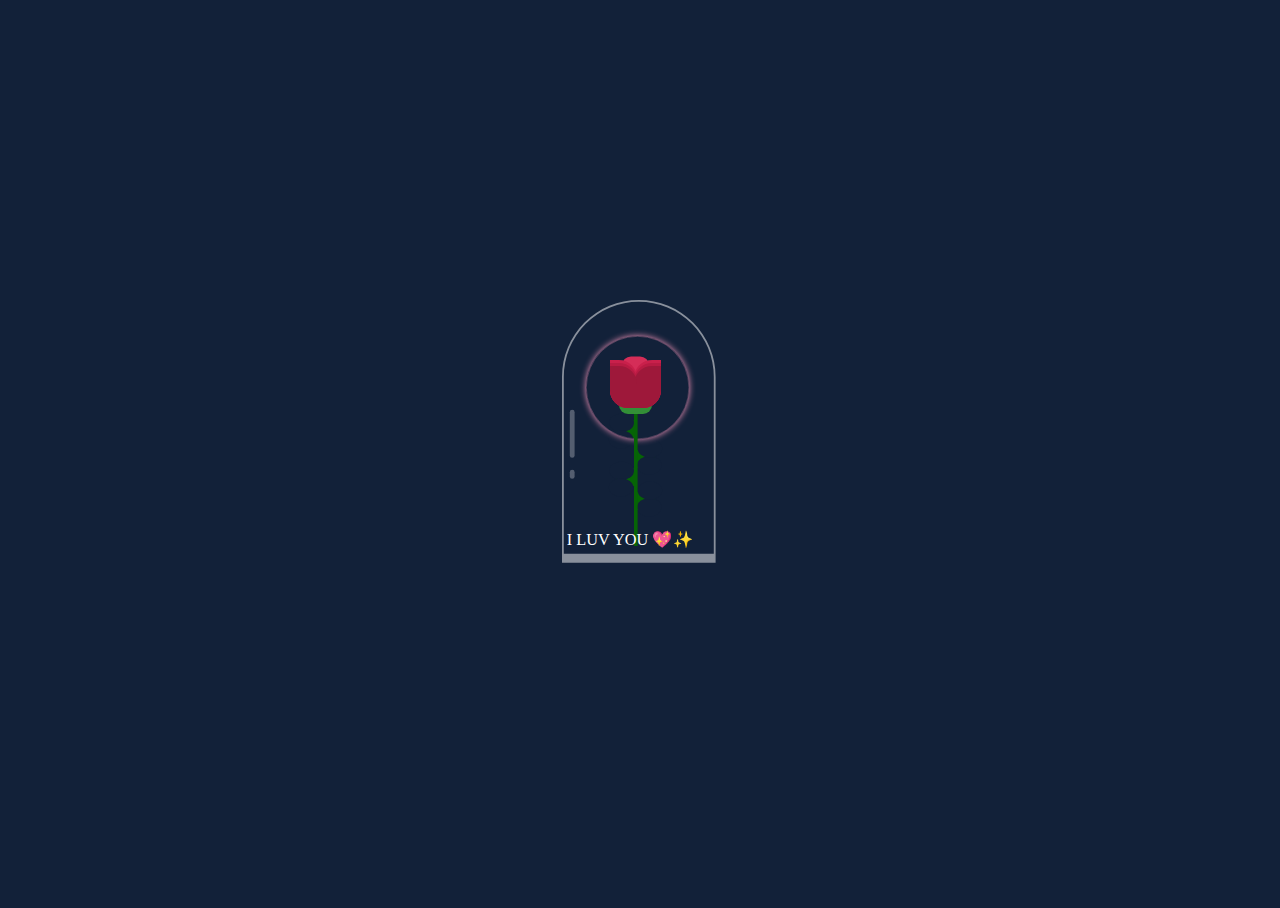
<file: index.html>
<!DOCTYPE html>
<html lang="en">
<head>
    <meta charset="UTF-8">
    <meta name="viewport" content="width=device-width, initial-scale=1.0">
    <link rel="stylesheet" href="styles.css">
    <title>ROSES for my lady</title>
</head>
<body>
    <div class="container">
        <div class="glass"></div>
        <div class="thorns">
            <div></div>
            <div></div>
            <div></div>
            <div></div>
        </div>
        <div class="glow"></div>
        <div class="rose-leaves">
            <div></div>
            <div></div>
        </div>
        <div class="rose-petals">
            <div></div>
            <div></div>
            <div></div>
            <div></div>
            <div></div>
            <div></div>
            <div></div>
        </div>
        <div class="sparkles">
            <div></div>
            <div></div>
            <div></div>
            <div></div>
            <div></div>
            <div></div>
            <div></div>
            <div></div>
            <div></div>
            <div></div>
        </div>
     <div class="text">
          <span>I LUV YOU 💖✨</span>
      </div>
    </div>
    
</body>
</html>
</file>
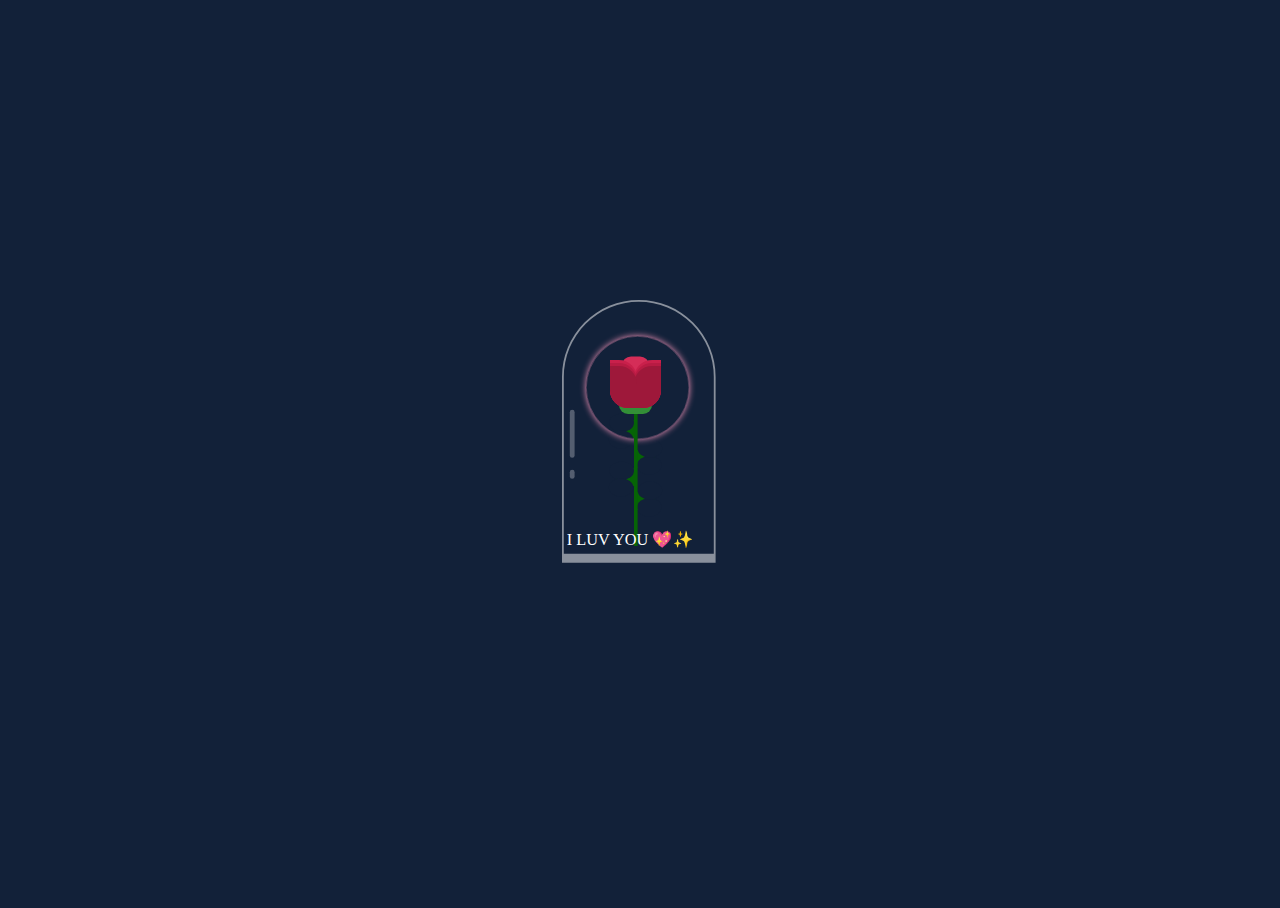
<file: index.html.html>
<!DOCTYPE html>
<html lang="en">
<head>
    <meta charset="UTF-8">
    <meta name="viewport" content="width=device-width, initial-scale=1.0">
    <link rel="stylesheet" href="styles.css">
    <title>ROSES for my lady</title>
</head>
<body>
    <div class="container">
        <div class="glass"></div>
        <div class="thorns">
            <div></div>
            <div></div>
            <div></div>
            <div></div>
        </div>
        <div class="glow"></div>
        <div class="rose-leaves">
            <div></div>
            <div></div>
        </div>
        <div class="rose-petals">
            <div></div>
            <div></div>
            <div></div>
            <div></div>
            <div></div>
            <div></div>
            <div></div>
        </div>
        <div class="sparkles">
            <div></div>
            <div></div>
            <div></div>
            <div></div>
            <div></div>
            <div></div>
            <div></div>
            <div></div>
            <div></div>
            <div></div>
        </div>
     <div class="text">
          <span>I LUV YOU 💖✨</span>
      </div>
    </div>
    
</body>
</html>
</file>
<file: styles.css>
html, body {
    height: 100%;
    width: 100%;
    background: #122139;
    overflow: hidden;
  }
  
  .container {
    width: 100px;
    height: 300px;
    position: absolute;
    left: 0;
    right: 0;
    top: 0;
    bottom: 0;
    margin: auto;
    -moz-transform: scale(0.6);
    -ms-transform: scale(0.6);
    -webkit-transform: scale(0.6);
    transform: scale(0.6);
  }
  .container div {
    position: absolute;
  }
  .container .glass {
    height: 420px;
    width: 250px;
    border: 3px solid rgba(255, 255, 255, 0.5);
    -moz-border-radius: 300px 300px 0px 0px;
    -webkit-border-radius: 300px;
    border-radius: 300px 300px 0px 0px;
    left: -80px;
    top: -100px;
    border-bottom: 15px solid rgba(255, 255, 255, 0.5);
  }
  .container .glass:after {
    width: 8px;
    background: rgba(255, 255, 255, 0.28);
    content: '';
    position: absolute;
    height: 80px;
    top: 430px;
    border-radius: 100px;
    left: 10px;
    top: 180px;
  }
  .container .glass:before {
    width: 8px;
    background: rgba(255, 255, 255, 0.28);
    content: '';
    position: absolute;
    height: 15px;
    top: 430px;
    border-radius: 100px;
    left: 10px;
    top: 280px;
  }
  .container .glow {
    position: absolute;
    width: 170px;
    height: 170px;
    -moz-border-radius: 100%;
    -webkit-border-radius: 100%;
    border-radius: 100%;
    border: 1px solid rgba(245, 148, 184, 0.47);
    box-shadow: 0px 0px 10px #f594b8;
    left: -40px;
    top: -40px;
    -moz-transition: all 0.5s ease;
    -o-transition: all 0.5s ease;
    -webkit-transition: all 0.5s ease;
    transition: all 0.5s ease;
    -moz-animation: glowing 2.5s ease-in-out infinite;
    -webkit-animation: glowing 2.5s ease-in-out infinite;
    animation: glowing 2.5s ease-in-out infinite;
  }
  .container .rose-petals > div {
    background: #d52d58;
    width: 45px;
    height: 80px;
    position: absolute;
    -moz-transition: all 0.5s ease-out;
    -o-transition: all 0.5s ease-out;
    -webkit-transition: all 0.5s ease-out;
    transition: all 0.5s ease-out;
  }
  .container .rose-petals > div:nth-child(1) {
    border-radius: 15px;
    left: 20px;
    top: -6px;
    background: #d52d58;
  }
  .container .rose-petals > div:nth-child(2), .container .rose-petals > div:nth-child(4), .container .rose-petals > div:nth-child(6) {
    border-radius: 0px 30px 0px 30px;
    background: #b81b43;
    left: 0;
    transform-origin: bottom right;
  }
  .container .rose-petals > div:nth-child(3), .container .rose-petals > div:nth-child(5), .container .rose-petals > div:nth-child(7) {
    border-radius: 30px 0px 30px 0px;
    left: 40px;
    transform-origin: bottom left;
  }
  .container .rose-petals > div:nth-child(2) {
    -moz-animation: openRose2 3s ease-in-out;
    -webkit-animation: openRose2 3s ease-in-out;
    animation: openRose2 3s ease-in-out;
    -moz-animation-fill-mode: forwards;
    -webkit-animation-fill-mode: forwards;
    animation-fill-mode: forwards;
    z-index: 5;
    background: #9e183a;
    top: 10px;
    height: 70px;
    -moz-animation-delay: 2s;
    -webkit-animation-delay: 2s;
    animation-delay: 2s;
  }
  .container .rose-petals > div:nth-child(3) {
    -moz-animation: openRose3 3s ease-in-out;
    -webkit-animation: openRose3 3s ease-in-out;
    animation: openRose3 3s ease-in-out;
    -moz-animation-fill-mode: forwards;
    -webkit-animation-fill-mode: forwards;
    animation-fill-mode: forwards;
    z-index: 4;
    background: #9e183a;
    top: 10px;
    height: 70px;
    -moz-animation-delay: 2s;
    -webkit-animation-delay: 2s;
    animation-delay: 2s;
  }
  .container .rose-petals > div:nth-child(4) {
    -moz-animation: openRose4 3s ease-in-out;
    -webkit-animation: openRose4 3s ease-in-out;
    animation: openRose4 3s ease-in-out;
    -moz-animation-fill-mode: forwards;
    -webkit-animation-fill-mode: forwards;
    animation-fill-mode: forwards;
    z-index: 3;
    background: #b81b43;
    top: 5px;
    height: 75px;
    -moz-animation-delay: 2s;
    -webkit-animation-delay: 2s;
    animation-delay: 2s;
  }
  .container .rose-petals > div:nth-child(5) {
    -moz-animation: openRose5 3s ease-in-out;
    -webkit-animation: openRose5 3s ease-in-out;
    animation: openRose5 3s ease-in-out;
    -moz-animation-fill-mode: forwards;
    -webkit-animation-fill-mode: forwards;
    animation-fill-mode: forwards;
    z-index: 2;
    background: #b81b43;
    top: 5px;
    height: 75px;
    -moz-animation-delay: 2s;
    -webkit-animation-delay: 2s;
    animation-delay: 2s;
  }
  .container .rose-petals > div:nth-child(6) {
    -moz-animation: openRose6 3s ease-in-out;
    -webkit-animation: openRose6 3s ease-in-out;
    animation: openRose6 3s ease-in-out;
    -moz-animation-fill-mode: forwards;
    -webkit-animation-fill-mode: forwards;
    animation-fill-mode: forwards;
    z-index: 1;
    background: #c9204b;
    top: "";
    height: "";
    -moz-animation-delay: 2s;
    -webkit-animation-delay: 2s;
    animation-delay: 2s;
  }
  .container .rose-petals > div:nth-child(7) {
    -moz-animation: openRose7 3s ease-in-out;
    -webkit-animation: openRose7 3s ease-in-out;
    animation: openRose7 3s ease-in-out;
    -moz-animation-fill-mode: forwards;
    -webkit-animation-fill-mode: forwards;
    animation-fill-mode: forwards;
    z-index: 0;
    background: #c9204b;
    top: "";
    height: "";
    -moz-animation-delay: 2s;
    -webkit-animation-delay: 2s;
    animation-delay: 2s;
  }
  .container .rose-leaves > div:nth-last-child(1) {
    width: 55px;
    height: 30px;
    background: #338f37;
    position: absolute;
    top: 60px;
    left: 15px;
    -moz-border-radius: 100px;
    -webkit-border-radius: 100px;
    border-radius: 100px;
  }
  .container .rose-leaves > div:nth-child(1) {
    width: 6px;
    height: 230px;
    border: none;
    top: 80px;
    background: #066406;
    left: 40px;
  }
  .container .thorns > div {
    width: 30px;
    height: 30px;
    background: #066406;
    top: 100px;
    left: 10px;
  }
  .container .thorns > div:after {
    width: 41px;
    height: 31px;
    -moz-border-radius: 100%;
    -webkit-border-radius: 100%;
    border-radius: 100%;
    background: #122139;
    content: "";
    position: absolute;
    left: -12px;
    top: 17px;
  }
  .container .thorns > div:before {
    width: 41px;
    height: 31px;
    -moz-border-radius: 100%;
    -webkit-border-radius: 100%;
    border-radius: 100%;
    background: #122139;
    content: "";
    position: absolute;
    left: -11px;
    top: -11px;
    z-index: 0;
  }
  .container .thorns > div:nth-child(2) {
    top: 150px;
    -moz-transform: rotate(180deg);
    -ms-transform: rotate(180deg);
    -webkit-transform: rotate(180deg);
    transform: rotate(180deg);
    left: 45px;
  }
  .container .thorns > div:nth-child(3) {
    top: 180px;
  }
  .container .thorns > div:nth-child(4) {
    top: 220px;
    -moz-transform: rotate(180deg);
    -ms-transform: rotate(180deg);
    -webkit-transform: rotate(180deg);
    transform: rotate(180deg);
    left: 45px;
  }
  .container .sparkles {
    bottom: -40px;
  }
  .container .sparkles > div {
    width: 4px;
    height: 4px;
    border-radius: 100px;
    background: #ff96c0;
    box-shadow: 0px 0px 12px 2px #ff4e85;
    bottom: 0;
    opacity: 0;
    -moz-animation: sparkle 4s ease-in-out infinite;
    -webkit-animation: sparkle 4s ease-in-out infinite;
    animation: sparkle 4s ease-in-out infinite;
  }
  .container .sparkles > div:nth-child(1) {
    left: 60px;
    -moz-animation-delay: 3s;
    -webkit-animation-delay: 3s;
    animation-delay: 3s;
  }
  .container .sparkles > div:nth-child(2) {
    left: 158px;
    -moz-animation-delay: 2s;
    -webkit-animation-delay: 2s;
    animation-delay: 2s;
  }
  .container .sparkles > div:nth-child(3) {
    left: -22px;
    -moz-animation-delay: 1s;
    -webkit-animation-delay: 1s;
    animation-delay: 1s;
  }
  .container .sparkles > div:nth-child(4) {
    left: 10px;
    -moz-animation-delay: 1s;
    -webkit-animation-delay: 1s;
    animation-delay: 1s;
  }
  .container .sparkles > div:nth-child(5) {
    left: 177px;
    -moz-animation-delay: 3s;
    -webkit-animation-delay: 3s;
    animation-delay: 3s;
  }
  .container .sparkles > div:nth-child(6) {
    left: -82px;
    -moz-animation-delay: 2s;
    -webkit-animation-delay: 2s;
    animation-delay: 2s;
  }
  .container .sparkles > div:nth-child(7) {
    left: 45px;
    -moz-animation-delay: 3s;
    -webkit-animation-delay: 3s;
    animation-delay: 3s;
  }
  .container .sparkles > div:nth-child(8) {
    left: 74px;
    -moz-animation-delay: 3s;
    -webkit-animation-delay: 3s;
    animation-delay: 3s;
  }
  .container .sparkles > div:nth-child(9) {
    left: -79px;
    -moz-animation-delay: 2s;
    -webkit-animation-delay: 2s;
    animation-delay: 2s;
  }
  .text{
      all: none;
      text-transform: none;
      font-family: 'Great Vibes', cursive;
      color: white;
      font-size: 1.7rem;
      width: max-content;
      font-weight: lighter;
      margin-left: -4.5rem;
      bottom: -1rem;
  }
  @-webkit-keyframes $animationName {
    50% {
      opacity: 1;
    }
    100% {
      bottom: 250px;
    }
  }
  @-moz-keyframes sparkle {
    50% {
      opacity: 1;
    }
    100% {
      bottom: 250px;
    }
  }
  @-ms-keyframes sparkle {
    50% {
      opacity: 1;
    }
    100% {
      bottom: 250px;
    }
  }
  @keyframes sparkle {
    50% {
      opacity: 1;
    }
    100% {
      bottom: 250px;
    }
  }
  @-webkit-keyframes $animationName {
    50% {
      -moz-transform: rotate(-90deg);
      -ms-transform: rotate(-90deg);
      -webkit-transform: rotate(-90deg);
      transform: rotate(-90deg);
      top: 80px;
      left: 100px;
    }
    100% {
      -moz-transform: rotate(-60deg);
      -ms-transform: rotate(-60deg);
      -webkit-transform: rotate(-60deg);
      transform: rotate(-60deg);
      top: 210px;
      left: -30px;
    }
  }
  @-moz-keyframes openRose2 {
    50% {
      -moz-transform: rotate(-90deg);
      -ms-transform: rotate(-90deg);
      -webkit-transform: rotate(-90deg);
      transform: rotate(-90deg);
      top: 80px;
      left: 100px;
    }
    100% {
      -moz-transform: rotate(-60deg);
      -ms-transform: rotate(-60deg);
      -webkit-transform: rotate(-60deg);
      transform: rotate(-60deg);
      top: 210px;
      left: -30px;
    }
  }
  @-ms-keyframes openRose2 {
    50% {
      -moz-transform: rotate(-90deg);
      -ms-transform: rotate(-90deg);
      -webkit-transform: rotate(-90deg);
      transform: rotate(-90deg);
      top: 80px;
      left: 100px;
    }
    100% {
      -moz-transform: rotate(-60deg);
      -ms-transform: rotate(-60deg);
      -webkit-transform: rotate(-60deg);
      transform: rotate(-60deg);
      top: 210px;
      left: -30px;
    }
  }
  @keyframes openRose2 {
    50% {
      -moz-transform: rotate(-90deg);
      -ms-transform: rotate(-90deg);
      -webkit-transform: rotate(-90deg);
      transform: rotate(-90deg);
      top: 80px;
      left: 100px;
    }
    100% {
      -moz-transform: rotate(-60deg);
      -ms-transform: rotate(-60deg);
      -webkit-transform: rotate(-60deg);
      transform: rotate(-60deg);
      top: 271px;
      left: -30px;
    }
  }
  @-webkit-keyframes $animationName {
    100% {
      -moz-transform: rotate(60deg);
      -ms-transform: rotate(60deg);
      -webkit-transform: rotate(60deg);
      transform: rotate(60deg);
    }
  }
  @-moz-keyframes openRose3 {
    100% {
      -moz-transform: rotate(60deg);
      -ms-transform: rotate(60deg);
      -webkit-transform: rotate(60deg);
      transform: rotate(60deg);
    }
  }
  @-ms-keyframes openRose3 {
    100% {
      -moz-transform: rotate(60deg);
      -ms-transform: rotate(60deg);
      -webkit-transform: rotate(60deg);
      transform: rotate(60deg);
    }
  }
  @keyframes openRose3 {
    100% {
      -moz-transform: rotate(60deg);
      -ms-transform: rotate(60deg);
      -webkit-transform: rotate(60deg);
      transform: rotate(60deg);
    }
  }
  @-webkit-keyframes $animationName {
    100% {
      -moz-transform: rotate(-30deg);
      -ms-transform: rotate(-30deg);
      -webkit-transform: rotate(-30deg);
      transform: rotate(-30deg);
    }
  }
  @-moz-keyframes openRose4 {
    100% {
      -moz-transform: rotate(-30deg);
      -ms-transform: rotate(-30deg);
      -webkit-transform: rotate(-30deg);
      transform: rotate(-30deg);
    }
  }
  @-ms-keyframes openRose4 {
    100% {
      -moz-transform: rotate(-30deg);
      -ms-transform: rotate(-30deg);
      -webkit-transform: rotate(-30deg);
      transform: rotate(-30deg);
    }
  }
  @keyframes openRose4 {
    100% {
      -moz-transform: rotate(-30deg);
      -ms-transform: rotate(-30deg);
      -webkit-transform: rotate(-30deg);
      transform: rotate(-30deg);
    }
  }
  @-webkit-keyframes $animationName {
    100% {
      -moz-transform: rotate(30deg);
      -ms-transform: rotate(30deg);
      -webkit-transform: rotate(30deg);
      transform: rotate(30deg);
    }
  }
  @-moz-keyframes openRose5 {
    100% {
      -moz-transform: rotate(30deg);
      -ms-transform: rotate(30deg);
      -webkit-transform: rotate(30deg);
      transform: rotate(30deg);
    }
  }
  @-ms-keyframes openRose5 {
    100% {
      -moz-transform: rotate(30deg);
      -ms-transform: rotate(30deg);
      -webkit-transform: rotate(30deg);
      transform: rotate(30deg);
    }
  }
  @keyframes openRose5 {
    100% {
      -moz-transform: rotate(30deg);
      -ms-transform: rotate(30deg);
      -webkit-transform: rotate(30deg);
      transform: rotate(30deg);
    }
  }
  @-webkit-keyframes $animationName {
    50% {
      box-shadow: 0px 0px 60px #f594b8;
    }
  }
  @-moz-keyframes glowing {
    50% {
      box-shadow: 0px 0px 60px #f594b8;
    }
  }
  @-ms-keyframes glowing {
    50% {
      box-shadow: 0px 0px 60px #f594b8;
    }
  }
  @keyframes glowing {
    50% {
      box-shadow: 0px 0px 60px #f594b8;
    }
  }
</file>
